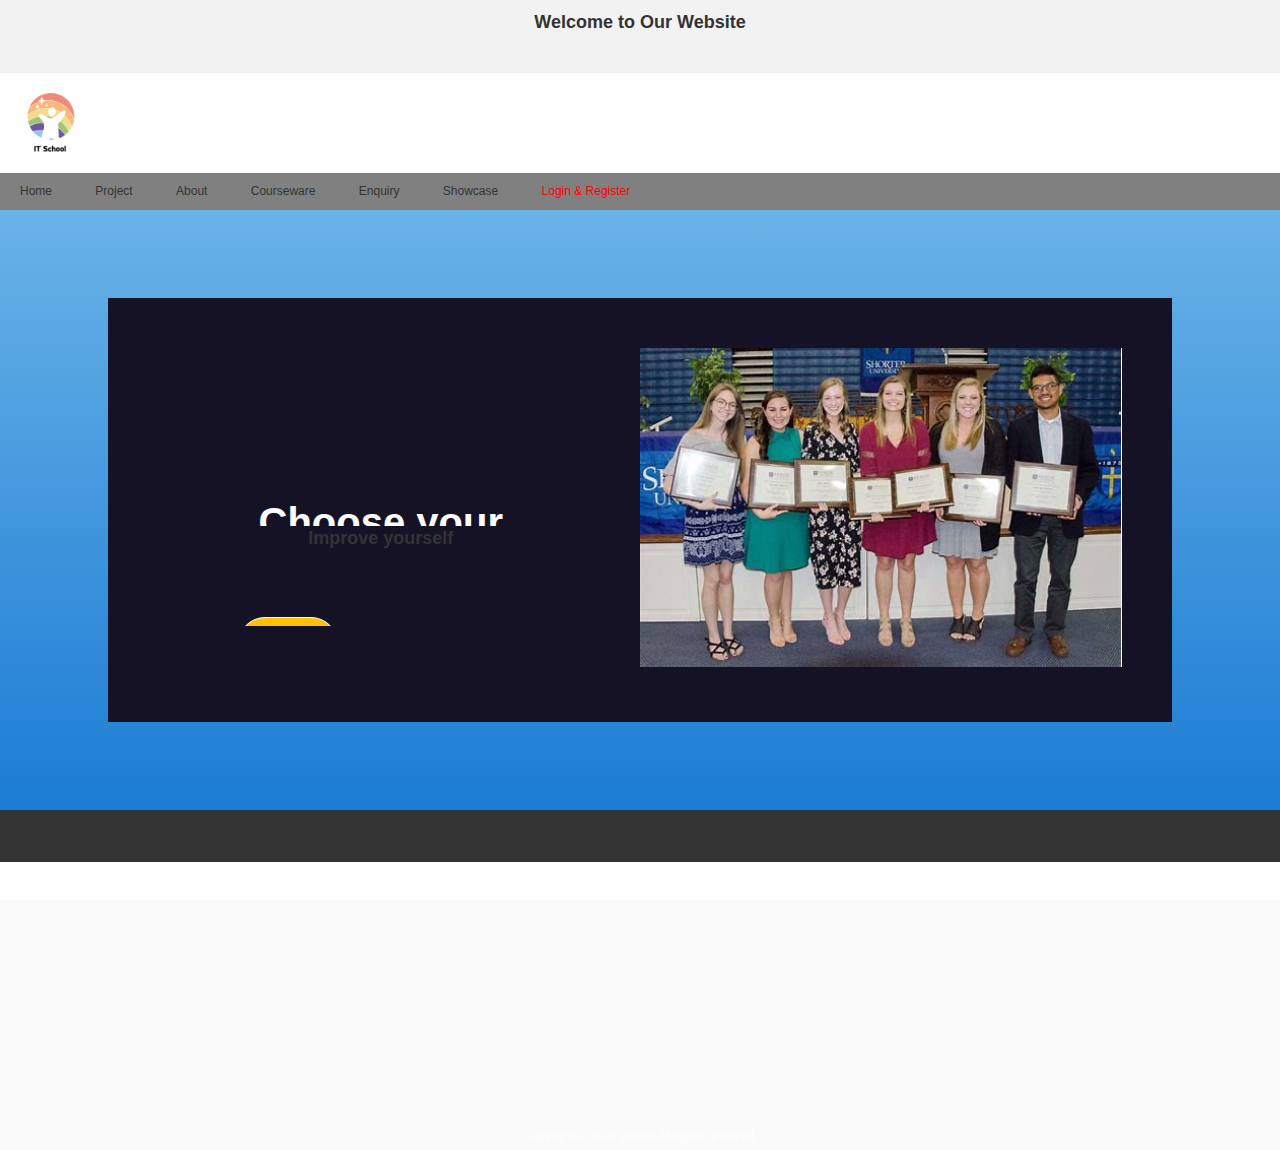
<file: index.html>
<!DOCTYPE html>  
<html lang="en">  
<head>  
    <meta charset="UTF-8">  
    <meta name="viewport" content="width=device-width, initial-scale=1.0">  
    <title>Home Page</title>  
    <link rel="stylesheet" href="U.css"> <!-- Link to style file -->  
</head>  
<body>   
    <!-- Banner -->
    <div id="website-banner" style="background-color: #f2f2f2; padding: 10px; text-align: center;">
        <h2>Welcome to Our Website</h2>
        <p>Explore our courses and become an expert today!</p>
    </div>
    <div class="logo-account">
        <!-- Image -->
        <img src="1.png" alt="Descriptive text for the image" style="width: 100px; height: 100px; position: relative; top: 0; left: 0; margin: 0;">
    </div>
    <nav>
        <ul>
        <li><a href="index.html">Home</a></li>
        <li class="dropdown">
            <a href="#">Project</a>
            <ul class="dropdown-menu">
                <li><a href="page2.html">Project 1</a></li>
                <li><a href="page3.html">Project 2</a></li>
                <li><a href="page1.html">Project 3</a></li>
            </ul>
        </li>
        <li><a href="page6.html">About</a></li>
        <li><a href="courseware.html">Courseware</a></li>
        <li><a href="page8.html">Enquiry</a></li>
        <li><a href="page7.html">Showcase</a></li>
        <li id="login-signup-link"><a href="login.html">Login & Register</a></li>
        </ul>
    </nav>
     <!-- Hero Banner -->
     <div class="hero-banner">
        <div class= 'container-2'>
            <div class="container_content">
            <div class="container_content_inner">
            <div class="title">
                <h1>Choose your courses</h1>
                
            </div>
            <div class="par">
                <h2>Improve yourself</h2>
            </div>
            <div class="btns">
            <button class='btns_more'> See more </button>
            </div>
            </div>
            </div>
            <div class="container_outer_img">
            <div class="img-inner">
            <img src='e.jpg'  alt="" class="container_img"/>
                </div>
                </div>
            </div>
            <div class="overlay"></div>
    </div>
    <!-- Footer -->
    <footer>
        <p>Copyright &copy; 2024 James All rights reserved.</p>
    </footer>
    <script src="U2.js"></script>
</body>
</html>
</file>
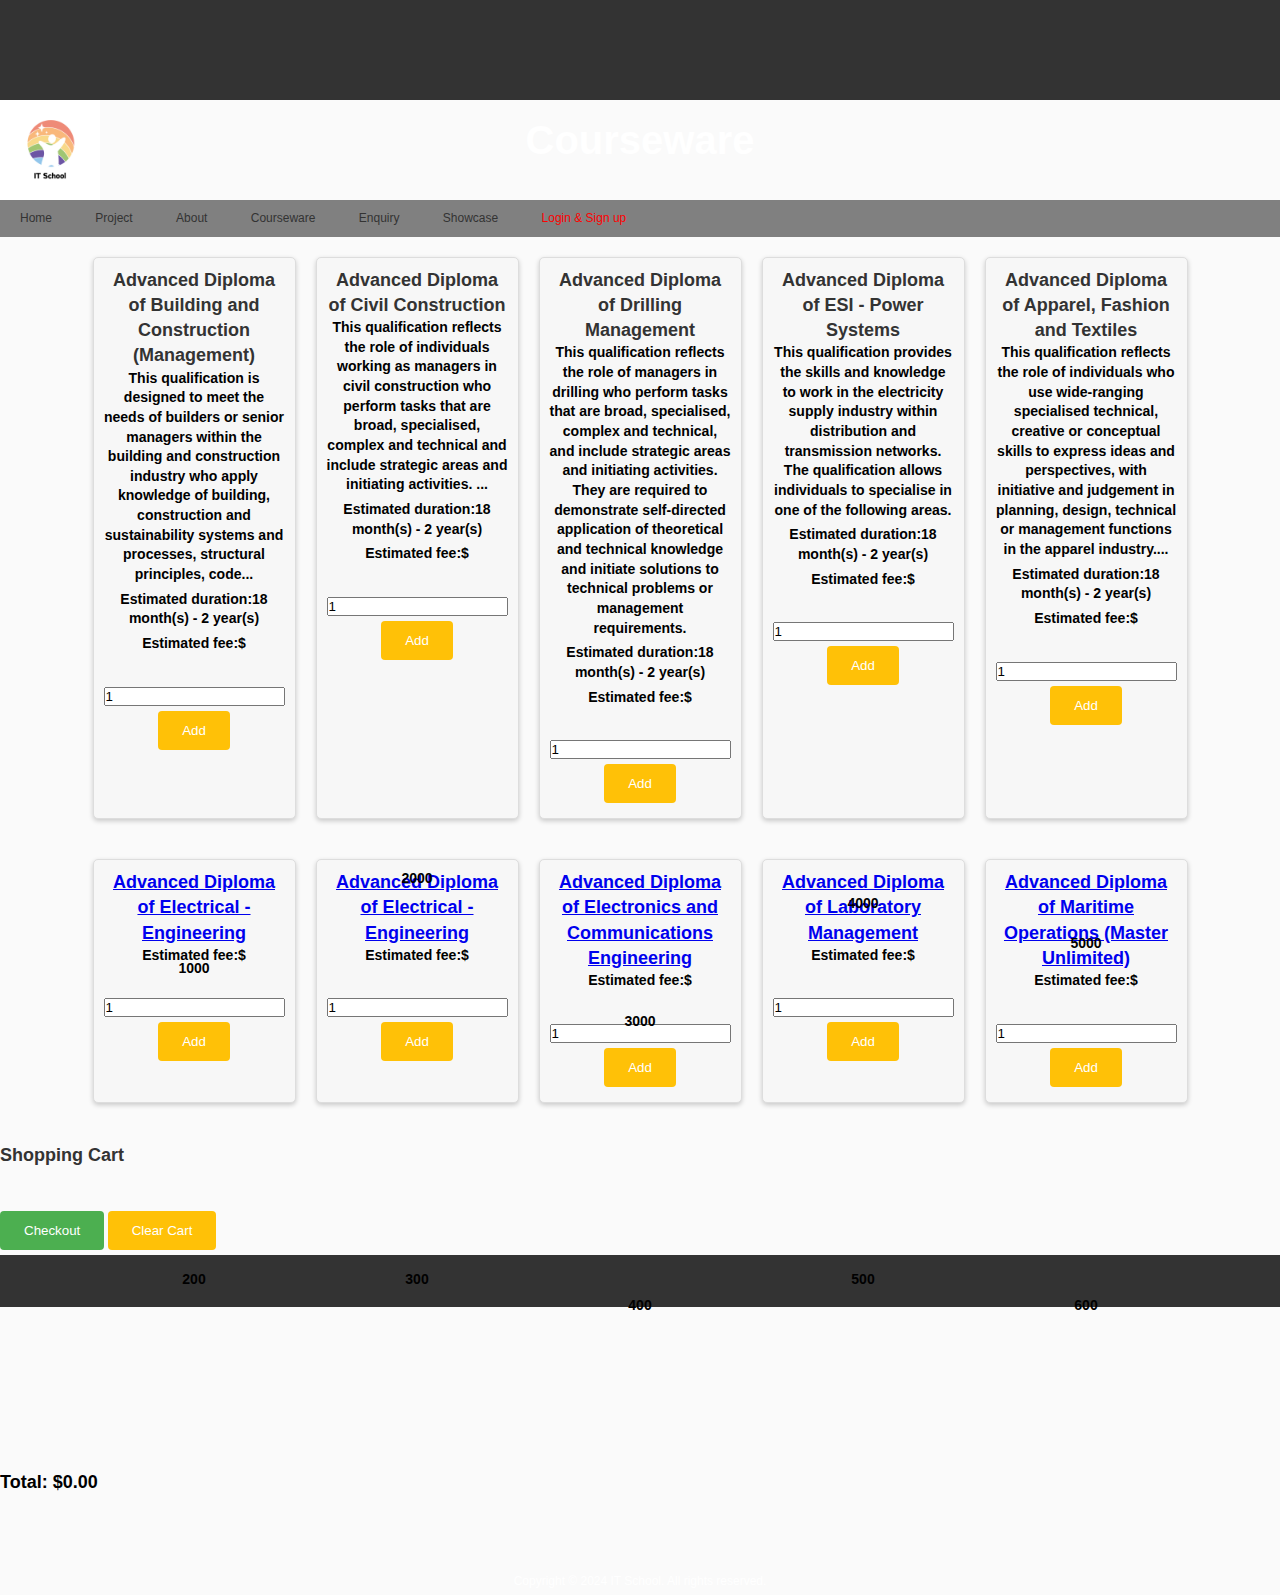
<file: courseware.html>
<!DOCTYPE html>
<html lang="en">
<head>
<meta charset="UTF-8">
<meta name="viewport" content="width=device-width, initial-scale=1.0">
<title>Shopping Cart</title>
<link rel="stylesheet" href="U.css">
</head>
<body>
  <header>
    <h1>Courseware</h1>
  </header>
    <div class="logo-account">
        <!-- Image -->
        <img src="1.png" alt="Descriptive text for the image" style="width: 100px; height: 100px; position: relative; top: 0; left: 0; margin: 0;">
        <!-- Login Link -->
        <!-- Navigation -->
    </div>
    <nav>
      <ul>
      <li><a href="index.html">Home</a></li>
      <li class="dropdown">
          <a href="#">Project</a>
          <ul class="dropdown-menu">
              <li><a href="page2.html">Project 1</a></li>
              <li><a href="page3.html">Project 2</a></li>
              <li><a href="page1.html">Project 3</a></li>
          </ul>
      </li>
      <li><a href="page6.html">About</a></li>
      <li><a href="courseware.html">Courseware</a></li>
      <li><a href="page7.html">Enquiry</a></li>
      <li><a href="page8.html">Showcase</a></li>
      <li id="login-signup-link"><a href="login.html">Login & Sign up</a></li>
      </ul>
  </nav>
  <div class="container">
    <div class="course">
      <h2>Advanced Diploma of Building and Construction (Management)</h2>
      <h3>This qualification is designed to meet the needs of builders or senior managers 
        within the building and construction industry who apply knowledge of building, construction and sustainability systems and 
        processes, structural principles, code...</h3>
      <h3>Estimated duration:18 month(s) - 2 year(s)</h3>
      <h3>Estimated fee:$<p>1000</p></h3>
      <input type="number" value="1" class="quantity-input">
      <button class="button add">Add</button>
    </div>
    <div class="course">
      <h2>Advanced Diploma of Civil Construction</h2>
      <h3>This qualification reflects the role of individuals working as managers in civil construction
        who perform tasks that are broad, specialised, complex and technical and include strategic areas and initiating activities. ...</h3>
      <h3>Estimated duration:18 month(s) - 2 year(s)</h3>
      <h3>Estimated fee:$<p>2000</p></h3>
      <input type="number" value="1" class="quantity-input">
      <button class="button add">Add</button>
    </div>
    <div class="course">
      <h2>Advanced Diploma of Drilling Management</h2>
      <h3>This qualification reflects the role of managers in drilling who perform tasks that are broad, 
        specialised, complex and technical, and include strategic areas and initiating activities. 
        They are required to demonstrate self-directed application of 
        theoretical and technical knowledge and initiate solutions to technical problems or management requirements.</h3>
      <h3>Estimated duration:18 month(s) - 2 year(s)</h3>
      <h3>Estimated fee:$<p>3000</p></h3>
      <input type="number" value="1" class="quantity-input">
      <button class="button add">Add</button>
    </div>
    <div class="course">
      <h2>Advanced Diploma of ESI - Power Systems</h2>
      <h3>This qualification provides the skills and knowledge to work in the electricity supply industry within distribution and transmission networks. 
        The qualification allows individuals to specialise in one of the following areas.</h3>
      <h3>Estimated duration:18 month(s) - 2 year(s)</h3>
      <h3>Estimated fee:$<p>4000</p></h3>
      <input type="number" value="1" class="quantity-input">
      <button class="button add">Add</button>
    </div>
    <div class="course">
      <h2>Advanced Diploma of Apparel, Fashion and Textiles</h2>
      <h3>This qualification reflects the role of individuals who use wide-ranging specialised technical, 
        creative or conceptual skills to express ideas and perspectives, 
        with initiative and judgement in planning, design, technical or management functions in the apparel industry....</h3>
      <h3>Estimated duration:18 month(s) - 2 year(s)</h3>
      <h3>Estimated fee:$<p>5000</p></h3>
      <input type="number" value="1" class="quantity-input">
      <button class="button add">Add</button>
    </div>
  </div>

  <div class="container">
    <div class="course">
      <h2><a href="page2.html">Advanced Diploma of Electrical - Engineering</a></h2>
      <h3>Estimated fee:$<p>200</p></h3>
      <input type="number" value="1" class="quantity-input">
      <button class="button add">Add</button>
    </div>
    <div class="course">
      <h2><a href="page2.html">Advanced Diploma of Electrical - Engineering</a></h2>
      <h3>Estimated fee:$<p>300</p></h3>
      <input type="number" value="1" class="quantity-input">
      <button class="button add">Add</button>
    </div>
    <div class="course">
      <h2><a href="page3.html">Advanced Diploma of Electronics and Communications Engineering</a></h2>
      <h3>Estimated fee:$<p>400</p></h3>
      <input type="number" value="1" class="quantity-input">
      <button class="button add">Add</button>
    </div>
    <div class="course">
      <h2><a href="page1.html">Advanced Diploma of Laboratory Management</a></h2>
      <h3>Estimated fee:$<p>500</p></h3>
      <input type="number" value="1" class="quantity-input">
      <button class="button add">Add</button>
    </div>
    <div class="course">
      <h2><a href="page1.html">Advanced Diploma of Maritime Operations (Master Unlimited)</a></h2>
      <h3>Estimated fee:$<p>600</p></h3>
      <input type="number" value="1" class="quantity-input">
      <button class="button add">Add</button>
    </div>
  </div>
  <div class="shopping-cart">
    <h2>Shopping Cart</h2>
    <table id="cart-table">
    </table>
    <p class="total">Total: $<span id="cart-total">0.00</span></p>
    <button class="button Checkout" onclick="checkout()">Checkout</button>
    <button class="button Clear" onclick="clearCart()">Clear Cart</button>
  </div>
<script src="U2.js"></script>
<footer>
  <p>Copyright &copy; 2024 IT School. All rights reserved.</p>
</footer>
</body>
</html>
</file>
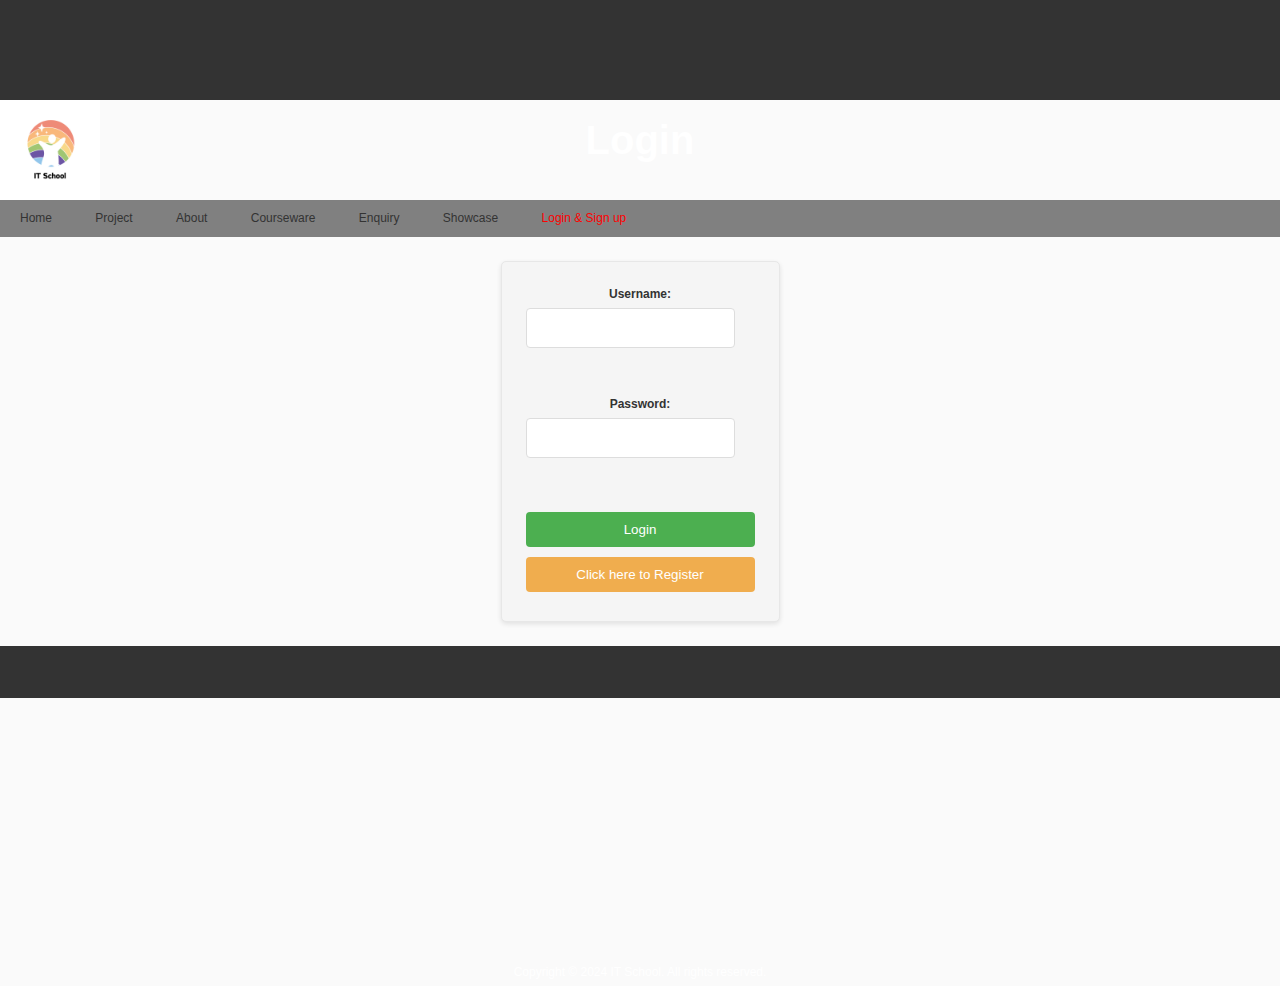
<file: login.html>
<!DOCTYPE html>
<html>
<head>
    <meta charset="UTF-8">  
    <meta name="viewport" content="width=device-width, initial-scale=1.0">  
    <title>Home Page</title>  
    <link rel="stylesheet" href="U.css"> <!-- Link to style file -->  
</head>
<header>  
    <h1>Login</h1>
</header>  
    <div class="logo-account">
        <!-- Image -->
        <img src="1.png" alt="Descriptive text for the image">
    </div>
     <nav>
        <ul>
        <li><a href="index.html">Home</a></li>
        <li class="dropdown">
            <a href="#">Project</a>
            <ul class="dropdown-menu">
                <li><a href="page2.html">Project 1</a></li>
                <li><a href="page3.html">Project 2</a></li>
                <li><a href="page1.html">Project 3</a></li>
            </ul>
        </li>
        <li><a href="page6.html">About</a></li>
        <li><a href="courseware.html">Courseware</a></li>
        <li><a href="page8.html">Enquiry</a></li>
        <li><a href="page7.html">Showcase</a></li>
        <li id="login-signup-link"><a href="login.html">Login & Sign up</a></li>
        </ul>
    </nav>
<body>
    <div class="login-form">
        <form id="login-form">
            <label for="login-username">Username:</label>
            <input type="text" id="login-username" name="username" required>
            <br><br>
            <label for="login-password">Password:</label>
            <input type="password" id="login-password" name="password" required>
            <br><br>
            <button type="submit">Login</button>
            <button type="button">Click here to Register</button>
        </form>
    </div>

  <footer>
    <p>Copyright &copy; 2024 IT School. All rights reserved.</p>
</footer>
<script src="U2.js"></script>
</body>
</html>
</file>
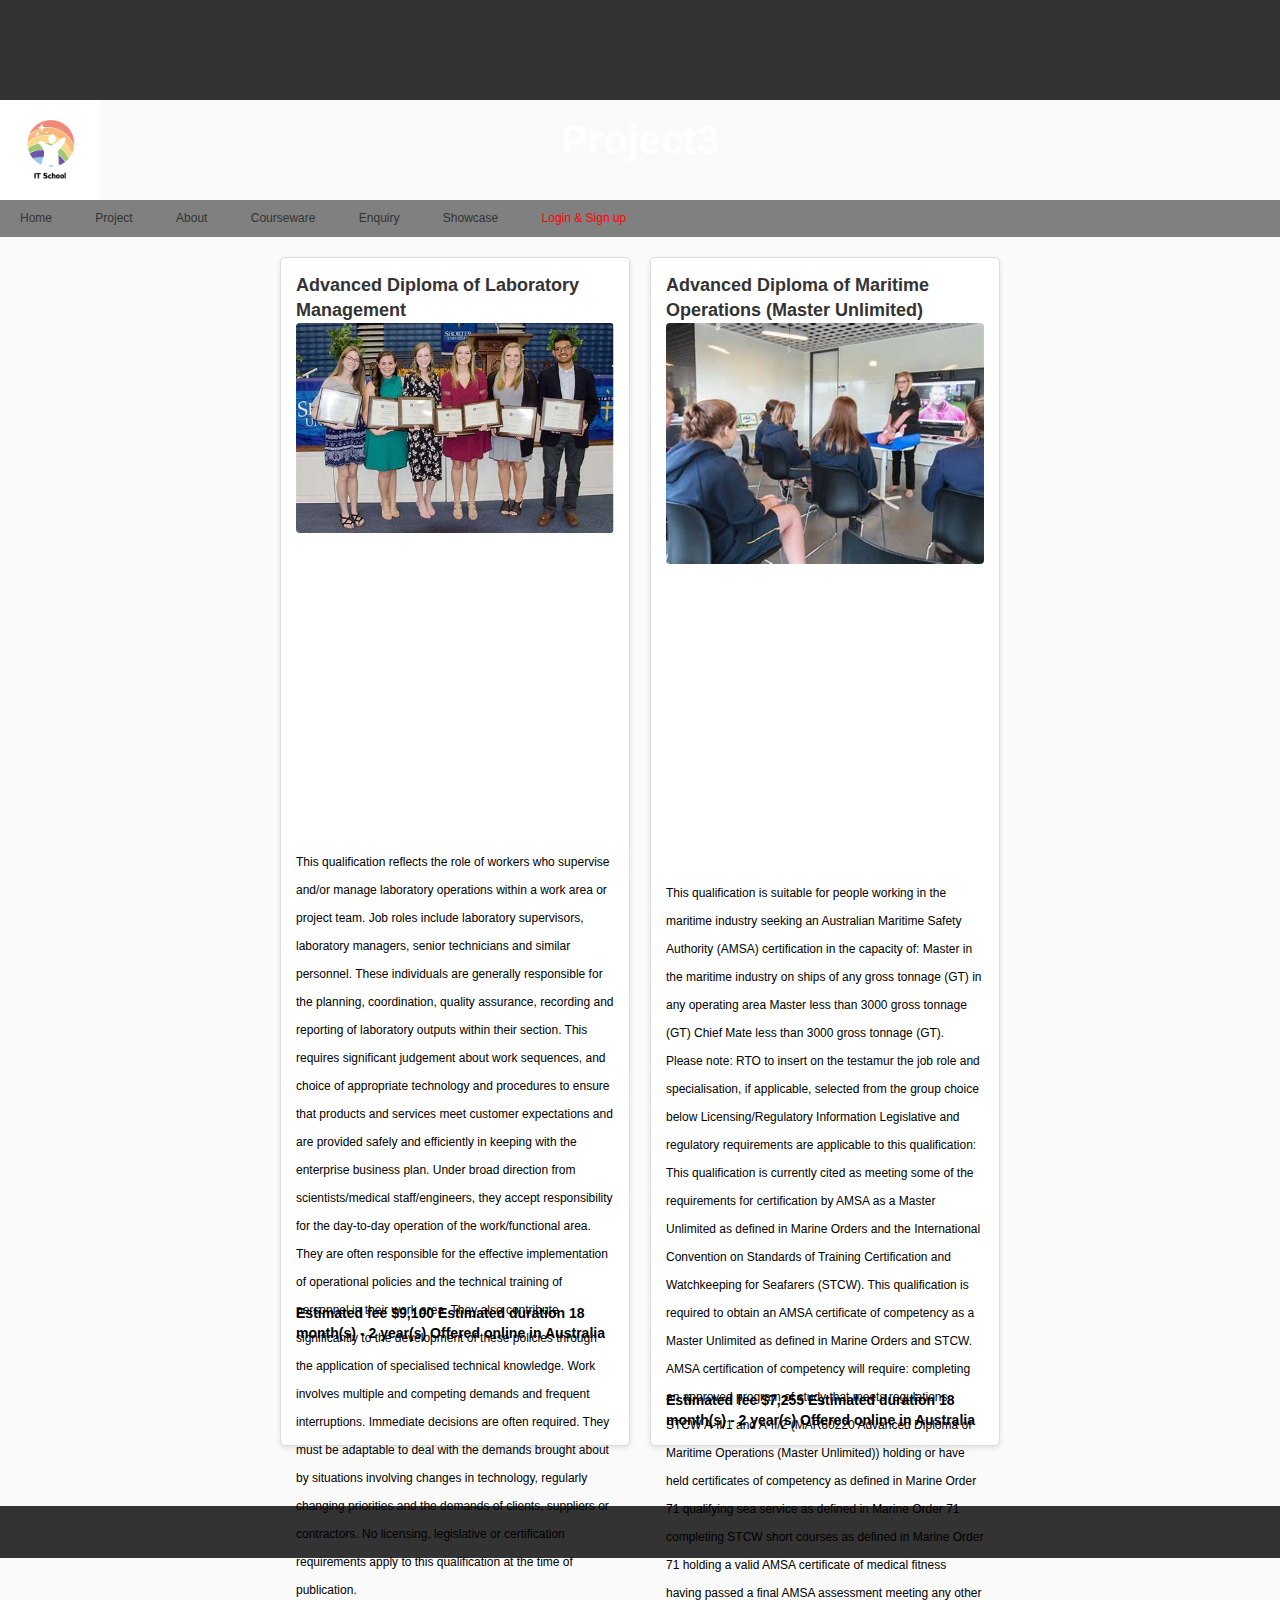
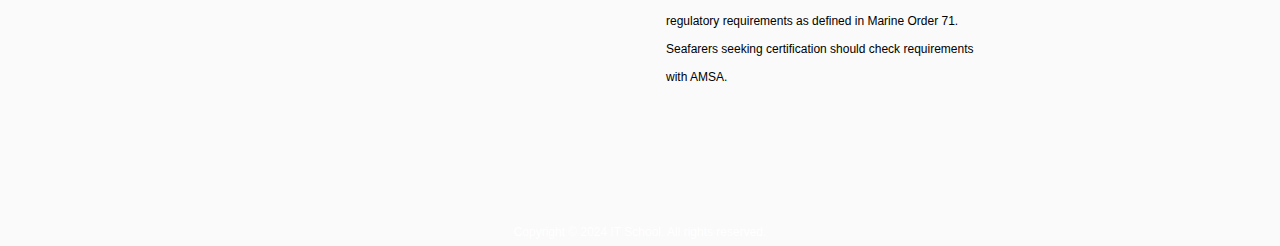
<file: page1.html>
<!DOCTYPE html>
<html lang="en">
<head>
  <meta charset="UTF-8">
  <meta name="viewport" content="width=device-width, initial-scale=1.0">
  <title>Student Projects - [RTO Name]</title>
  <link rel="stylesheet" href="U.css">
</head>
<body>
    <header>  
        <h1>Project3</h1>
    </header>  
    <div class="logo-account">
        <!-- Image -->
        <img src="1.png" alt="Descriptive text for the image" style="width: 100px; height: 100px; position: relative; top: 0; left: 0; margin: 0;">
        <!-- Login Link -->
        <!-- Navigation -->
    </div>
    <nav>
      <ul>
      <li><a href="index.html">Home</a></li>
      <li class="dropdown">
          <a href="#">Project</a>
          <ul class="dropdown-menu">
              <li><a href="page2.html">Project 1</a></li>
              <li><a href="page3.html">Project 2</a></li>
              <li><a href="page1.html">Project 3</a></li>
          </ul>
      </li>
      <li><a href="page6.html">About</a></li>
      <li><a href="courseware.html">Courseware</a></li>
      <li><a href="page8.html">Enquiry</a></li>
      <li><a href="page7.html">Showcase</a></li>
      <li id="login-signup-link"><a href="login.html">Login & Sign up</a></li>
      </ul>
  </nav>

  <main class="projects-container">
    <section class="project">
      <h2>Advanced Diploma of Laboratory Management</h2>
      <img src="e.jpg" alt="Project 1 Image" class="project-image">
      <p>This qualification reflects the role of workers who supervise and/or manage laboratory operations within a work area or project team. Job roles include laboratory supervisors, laboratory managers, senior technicians and similar personnel.

These individuals are generally responsible for the planning, coordination, quality assurance, recording and reporting of laboratory outputs within their section. This requires significant judgement about work sequences, and choice of appropriate technology and procedures to ensure that products and services meet customer expectations and are provided safely and efficiently in keeping with the enterprise business plan. Under broad direction from scientists/medical staff/engineers, they accept responsibility for the day-to-day operation of the work/functional area.

They are often responsible for the effective implementation of operational policies and the technical training of personnel in their work area. They also contribute significantly to the development of these policies through the application of specialised technical knowledge.

Work involves multiple and competing demands and frequent interruptions. Immediate decisions are often required. They must be adaptable to deal with the demands brought about by situations involving changes in technology, regularly changing priorities and the demands of clients, suppliers or contractors.

No licensing, legislative or certification requirements apply to this qualification at the time of publication.</p>
            <h3>Estimated fee
$9,100

Estimated duration
18 month(s) - 2 year(s)

Offered online in Australia</h3>
    </section>

    <section class="project">
      <h2>Advanced Diploma of Maritime Operations (Master Unlimited)</h2>
      <img src="q.jpg" alt="Project 2 Image" class="project-image">
      <p>
This qualification is suitable for people working in the maritime industry seeking an Australian Maritime Safety Authority (AMSA) certification in the capacity of:

Master in the maritime industry on ships of any gross tonnage (GT) in any operating area
Master less than 3000 gross tonnage (GT)
Chief Mate less than 3000 gross tonnage (GT).
Please note: RTO to insert on the testamur the job role and specialisation, if applicable, selected from the group choice below

Licensing/Regulatory Information

Legislative and regulatory requirements are applicable to this qualification:

This qualification is currently cited as meeting some of the requirements for certification by AMSA as a Master Unlimited as defined in Marine Orders and the International Convention on Standards of Training Certification and Watchkeeping for Seafarers (STCW).
This qualification is required to obtain an AMSA certificate of competency as a Master Unlimited as defined in Marine Orders and STCW.

AMSA certification of competency will require:

completing an approved program of study that meets regulations STCW A-II/1 and A-II/2 (MAR60220 Advanced Diploma of Maritime Operations (Master Unlimited))
holding or have held certificates of competency as defined in Marine Order 71
qualifying sea service as defined in Marine Order 71
completing STCW short courses as defined in Marine Order 71
holding a valid AMSA certificate of medical fitness
having passed a final AMSA assessment
meeting any other regulatory requirements as defined in Marine Order 71.
Seafarers seeking certification should check requirements with AMSA.</p>
            <h3>Estimated fee
$7,255

Estimated duration
18 month(s) - 2 year(s)

Offered online in Australia</h3>
    </section>

    <!-- Add more project sections as needed -->
  </main>

  <footer>
    <p>Copyright &copy; 2024 IT School. All rights reserved.</p>
</footer>
<script src="U2.js"></script>
<script>
window.onload = function() {
  checkCookie(); // This will run when the page loads
};
</script>
</body>
</html>
</file>
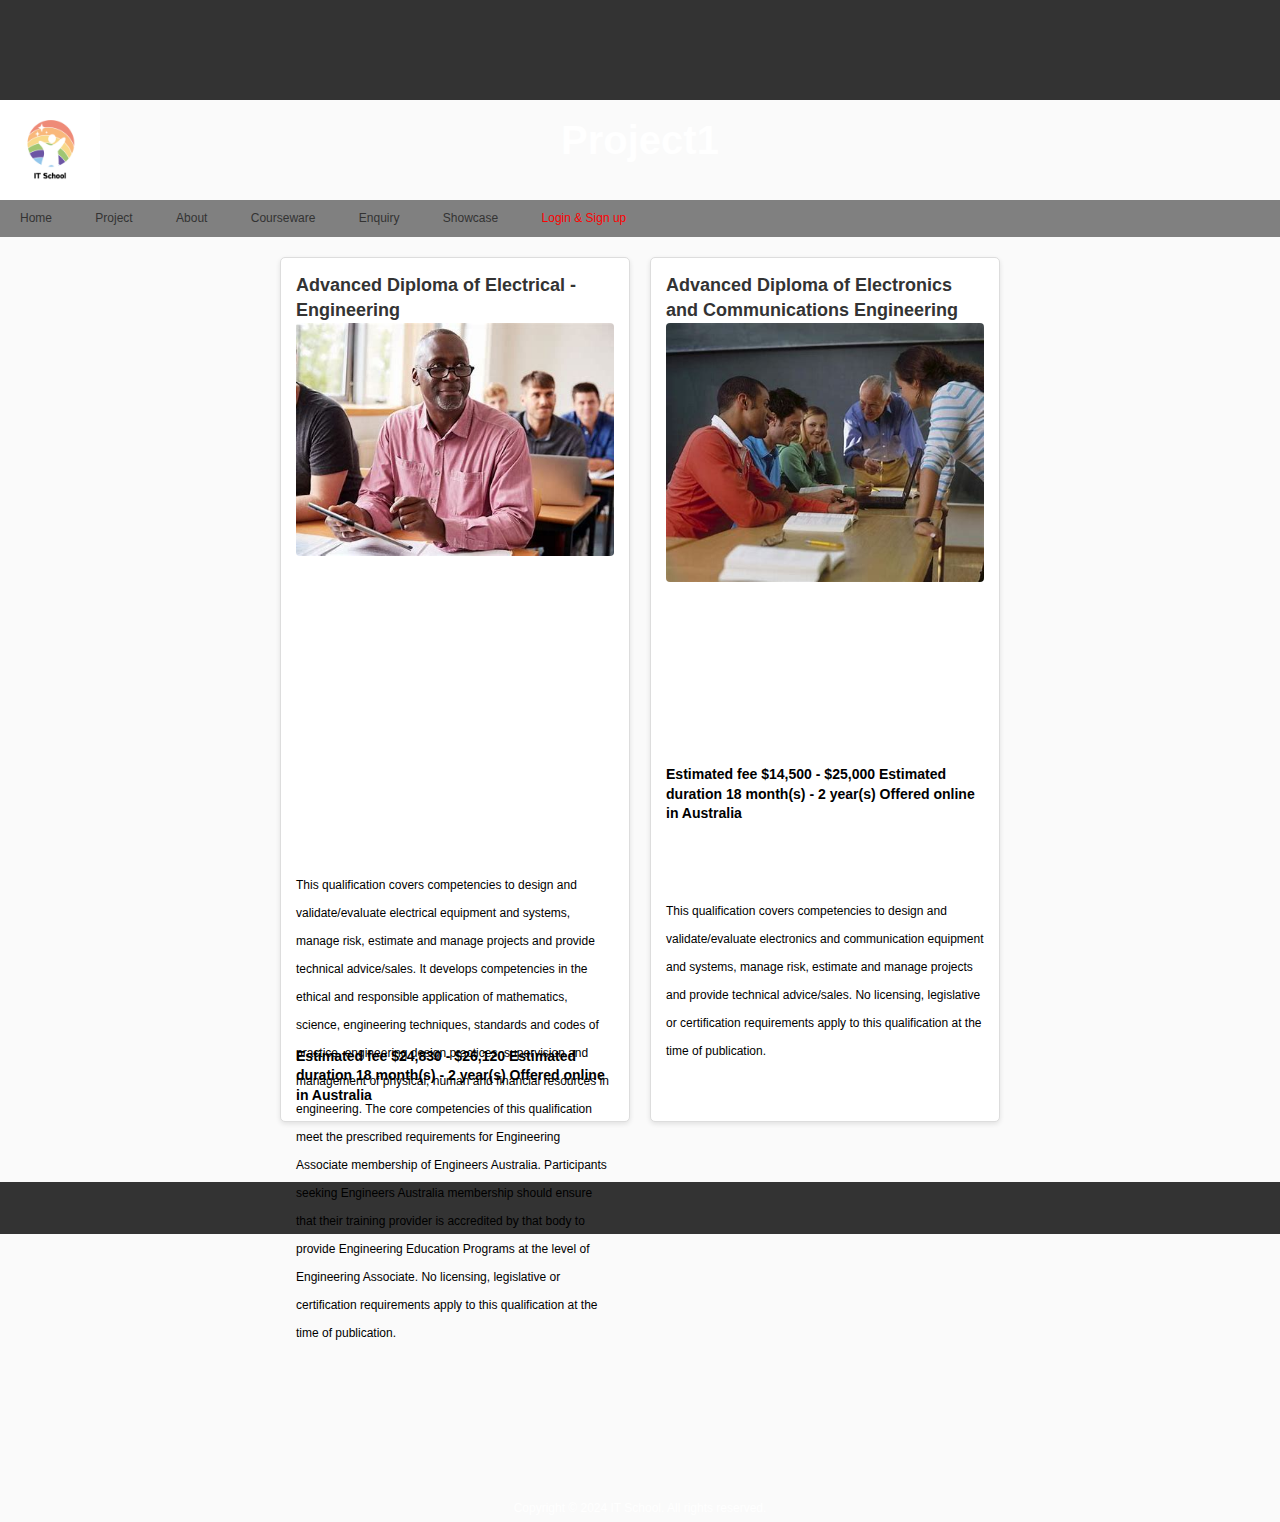
<file: page2.html>
<!DOCTYPE html>
<html lang="en">
<head>
  <meta charset="UTF-8">
  <meta name="viewport" content="width=device-width, initial-scale=1.0">
  <title>Student Projects - [RTO Name]</title>
  <link rel="stylesheet" href="U.css">
</head>
<body>
    <header>  
        <h1>Project1</h1>
    </header>  
    <div class="logo-account">
        <!-- Image -->
        <img src="1.png" alt="Descriptive text for the image" style="width: 100px; height: 100px; position: relative; top: 0; left: 0; margin: 0;">
        <!-- Login Link -->
        <!-- Navigation -->
    </div>
    <nav>
      <ul>
      <li><a href="index.html">Home</a></li>
      <li class="dropdown">
          <a href="#">Project</a>
          <ul class="dropdown-menu">
              <li><a href="page2.html">Project 1</a></li>
              <li><a href="page3.html">Project 2</a></li>
              <li><a href="page1.html">Project 3</a></li>
          </ul>
      </li>
      <li><a href="page6.html">About</a></li>
      <li><a href="courseware.html">Courseware</a></li>
      <li><a href="page8.html">Enquiry</a></li>
      <li><a href="page7.html">Showcase</a></li>
      <li id="login-signup-link"><a href="login.html">Login & Sign up</a></li>
      </ul>
  </nav>

  <main class="projects-container">
    <section class="project">
      <h2>Advanced Diploma of Electrical - Engineering</h2>
      <img src="1.jpg" alt="Project 1 Image" class="project-image">
      <p>
This qualification covers competencies to design and validate/evaluate electrical equipment and systems, manage risk, estimate and manage projects and provide technical advice/sales.

It develops competencies in the ethical and responsible application of mathematics, science, engineering techniques, standards and codes of practice, engineering design practices, supervision and management of physical, human and financial resources in engineering.

The core competencies of this qualification meet the prescribed requirements for Engineering Associate membership of Engineers Australia.

Participants seeking Engineers Australia membership should ensure that their training provider is accredited by that body to provide Engineering Education Programs at the level of Engineering Associate.

No licensing, legislative or certification requirements apply to this qualification at the time of publication. </p>
      <h3>Estimated fee
$24,830 - $26,120

Estimated duration
18 month(s) - 2 year(s)

Offered online in Australia</h3>
    </section>

    <section class="project">
      <h2>Advanced Diploma of Electronics and Communications Engineering</h2>
      <img src="2.jpg" alt="Project 2 Image" class="project-image">
      <p>
This qualification covers competencies to design and validate/evaluate electronics and communication equipment and systems, manage risk, estimate and manage projects and provide technical advice/sales.

No licensing, legislative or certification requirements apply to this qualification at the time of publication.</p>
      <h3>Estimated fee
$14,500 - $25,000

Estimated duration
18 month(s) - 2 year(s)

Offered online in Australia</h3>
    </section>

    <!-- Add more project sections as needed -->
  </main>

  <footer>
    <p>Copyright &copy; 2024 IT School. All rights reserved.</p>
</footer>
<script src="U2.js"></script>
<script>
window.onload = function() {
  checkCookie(); // This will run when the page loads
};
</script>
</body>
</html>
</file>
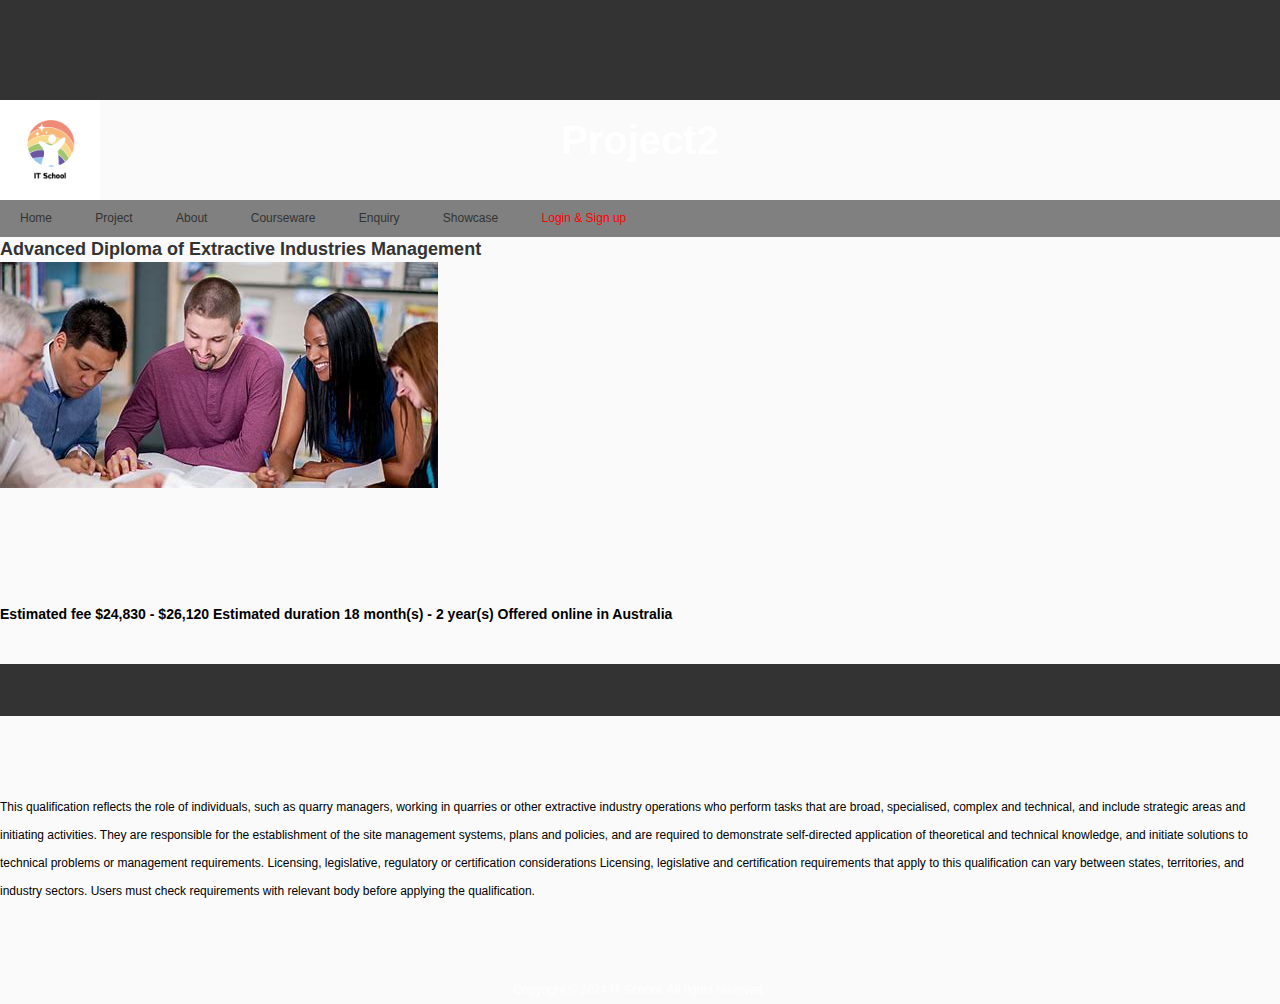
<file: page3.html>
<!DOCTYPE html>
<html lang="en">
<head>
  <meta charset="UTF-8">
  <meta name="viewport" content="width=device-width, initial-scale=1.0">
  <title>Project Showcase - [RTO Name]</title>
  <link rel="stylesheet" href="U.css">
</head>
<body>
    <header>  
        <h1>Project2</h1>
    </header>  
    <div class="logo-account">
        <!-- Image -->
        <img src="1.png" alt="Descriptive text for the image" style="width: 100px; height: 100px; position: relative; top: 0; left: 0; margin: 0;">
        <!-- Login Link -->
        <!-- Navigation -->
    </div>
    <nav>
      <ul>
      <li><a href="index.html">Home</a></li>
      <li class="dropdown">
          <a href="#">Project</a>
          <ul class="dropdown-menu">
              <li><a href="page2.html">Project 1</a></li>
              <li><a href="page3.html">Project 2</a></li>
              <li><a href="page1.html">Project 3</a></li>
          </ul>
      </li>
      <li><a href="page6.html">About</a></li>
      <li><a href="courseware.html">Courseware</a></li>
      <li><a href="page8.html">Enquiry</a></li>
      <li><a href="page7.html">Showcase</a></li>
      <li id="login-signup-link"><a href="login.html">Login & Sign up</a></li>
      </ul>
  </nav>
  <main class="project-main">
    <section class="project-section">
      <h2>Advanced Diploma of Extractive Industries Management</h2>
      <div class="project-description">
        <img src="3.jpg" alt="Project Image" class="project-img">
        <p>This qualification reflects the role of individuals, such as quarry managers, working in quarries or other extractive industry operations who perform tasks that are broad, specialised, complex and technical, and include strategic areas and initiating activities. They are responsible for the establishment of the site management systems, plans and policies, and are required to demonstrate self-directed application of theoretical and technical knowledge, and initiate solutions to technical problems or management requirements.

Licensing, legislative, regulatory or certification considerations

Licensing, legislative and certification requirements that apply to this qualification can vary between states, territories, and industry sectors. Users must check requirements with relevant body before applying the qualification.</p>
      </div>
            <h3>Estimated fee
$24,830 - $26,120
Estimated duration
18 month(s) - 2 year(s)

Offered online in Australia</h3>
    </section>
  <footer>
    <p>Copyright &copy; 2024 IT School. All rights reserved.</p>
</footer>
<script src="U2.js"></script>
<script>
window.onload = function() {
  checkCookie(); // This will run when the page loads
};
</script>
</body>
</html>
</file>
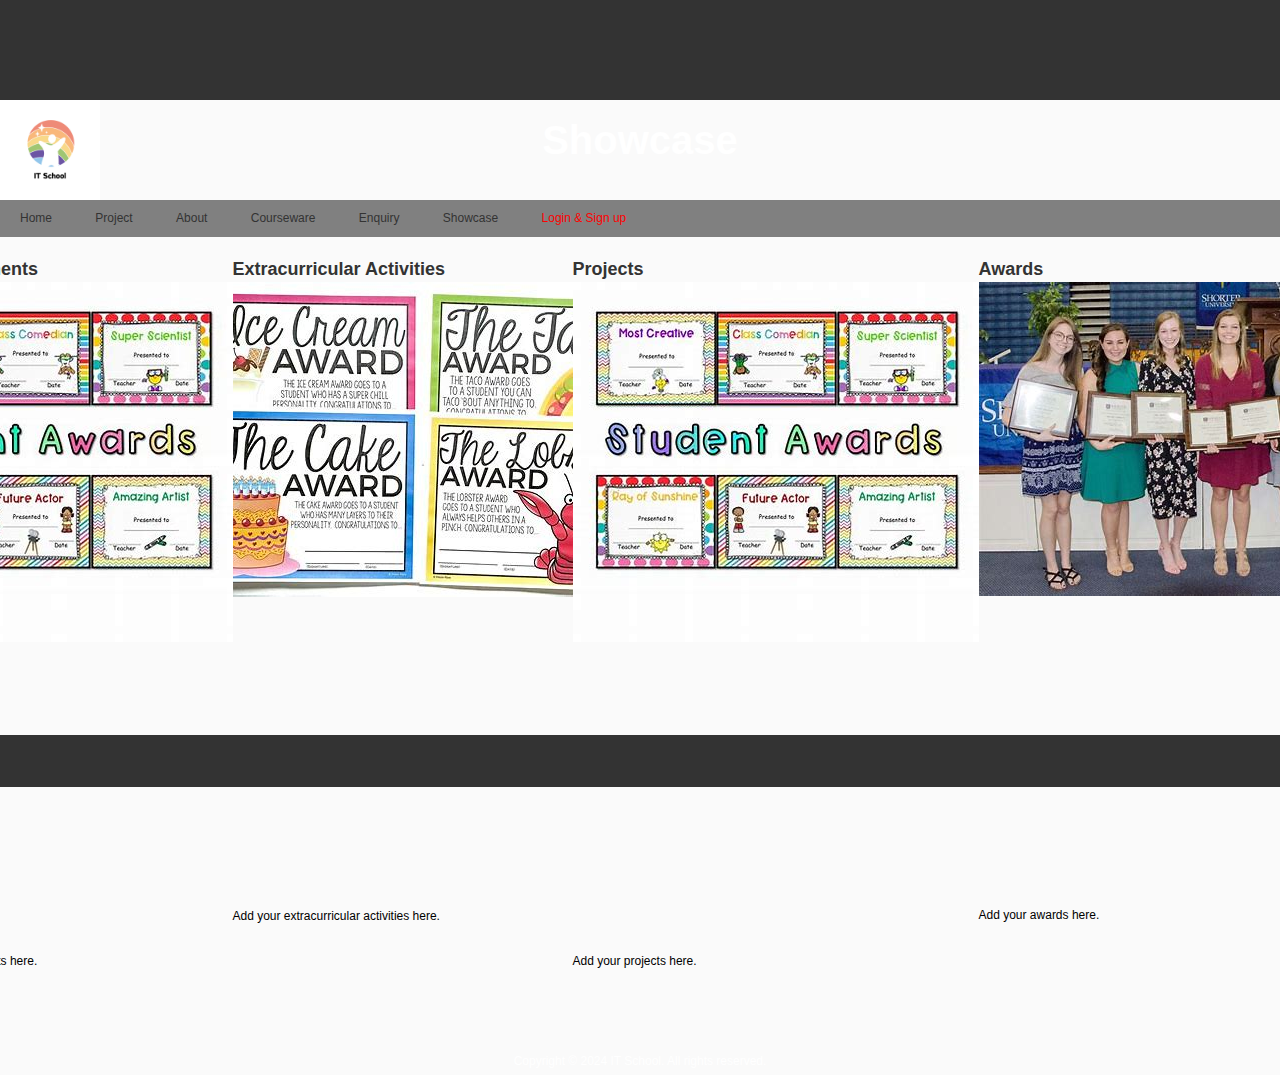
<file: page7.html>
<!DOCTYPE html>
<html lang="en">
<head>
<meta charset="UTF-8">
<meta name="viewport" content="width=device-width, initial-scale=1.0">
<title>Project Cart Screen</title>
<link rel="stylesheet" href="U.css">
</head>
<body>
<header>
  <h1>Showcase</h1>
</header>
    <div class="logo-account">
        <!-- Image -->
        <img src="1.png" alt="Descriptive text for the image" style="width: 100px; height: 100px; position: relative; top: 0; left: 0; margin: 0;">
        <!-- Login Link -->
        <!-- Navigation -->
    </div>
    <nav>
        <ul>
        <li><a href="index.html">Home</a></li>
        <li class="dropdown">
            <a href="#">Project</a>
            <ul class="dropdown-menu">
                <li><a href="page2.html">Project 1</a></li>
                <li><a href="page3.html">Project 2</a></li>
                <li><a href="page1.html">Project 3</a></li>
            </ul>
        </li>
        <li><a href="page6.html">About</a></li>
        <li><a href="courseware.html">Courseware</a></li>
        <li><a href="page8.html">Enquiry</a></li>
        <li><a href="page7.html">Showcase</a></li>
        <li id="login-signup-link"><a href="login.html">Login & Sign up</a></li>
        </ul>
    </nav>
</body>
<div class="container">
    <section id="academics">
        <h2>Academic Achievements</h2>
        <img src="O.jpg" alt="">
        <p>Add your academic achievements here.</p>
    </section>
    <section id="extracurriculars">
        <h2>Extracurricular Activities</h2>
        <img src="C.jpg" alt="">
        <p>Add your extracurricular activities here.</p>
    </section>
    <section id="projects">
        <h2>Projects</h2>
        <img src="O.jpg" alt="">
        <p>Add your projects here.</p>
    </section>
    <section id="awards">
        <h2>Awards</h2>
        <img src="e.jpg" alt="">
        <p>Add your awards here.</p>
    </section>
</div>
  <footer>
    <p>Copyright &copy; 2024 IT School. All rights reserved.</p>
</footer>
<script src="U2.js"></script>
<script>
window.onload = function() {
  checkCookie(); // This will run when the page loads
};
</script>
</script>
</html>
</file>
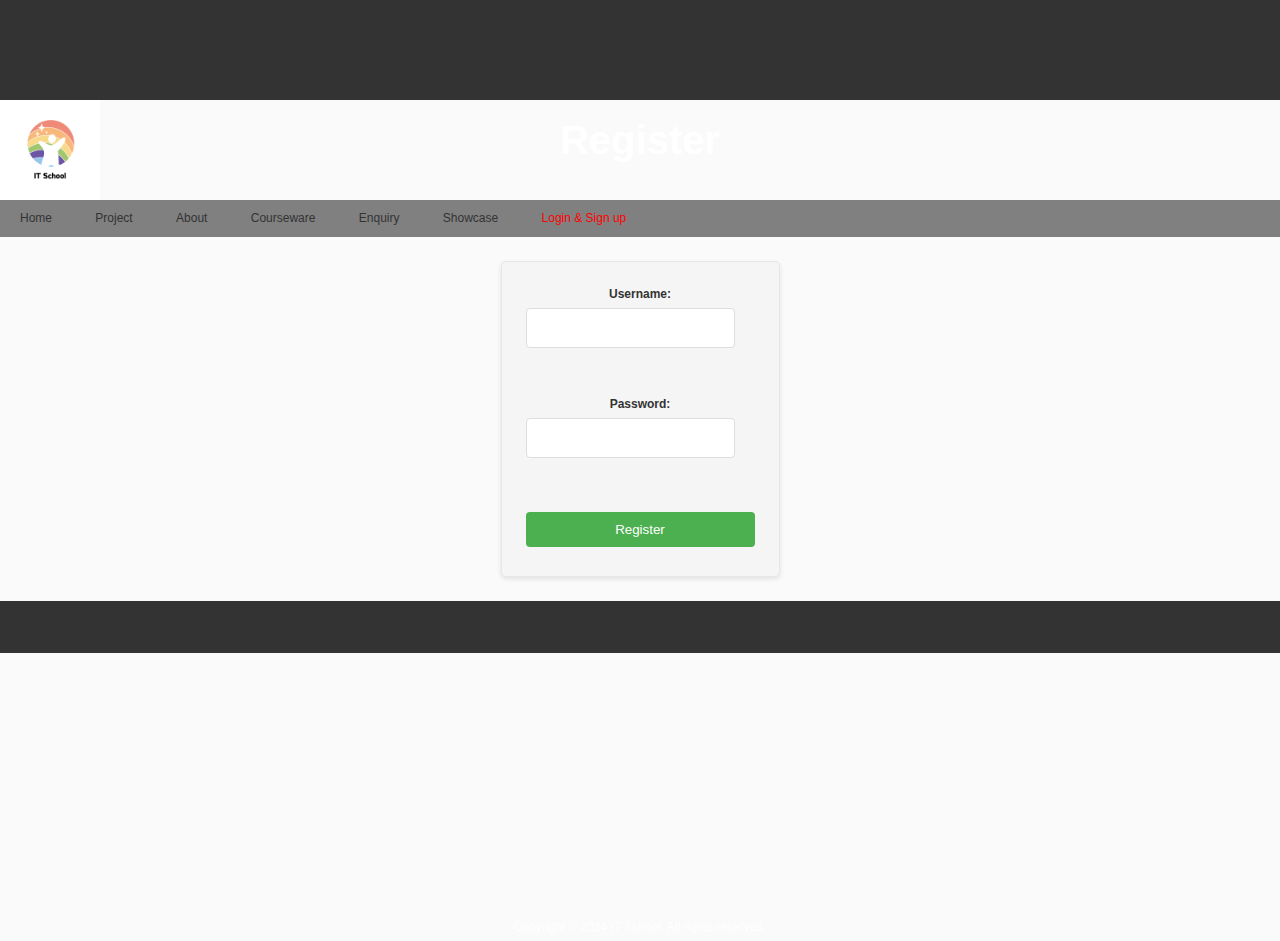
<file: register.html>
<!DOCTYPE html>
<html>
<head>
    <meta charset="UTF-8">  
    <meta name="viewport" content="width=device-width, initial-scale=1.0">  
    <title>Home Page</title>  
    <link rel="stylesheet" href="U.css"> <!-- Link to style file -->  
</head>
<header>  
    <h1>Register</h1>
</header> 
        <div class="logo-account">
        <img src="1.png" alt="Descriptive text for the image">
    </div>
     <nav>
        <ul>
        <li><a href="index.html">Home</a></li>
        <li class="dropdown">
            <a href="#">Project</a>
            <ul class="dropdown-menu">
                <li><a href="page2.html">Project 1</a></li>
                <li><a href="page3.html">Project 2</a></li>
                <li><a href="page1.html">Project 3</a></li>
            </ul>
        </li>
        <li><a href="page6.html">About</a></li>
        <li><a href="courseware.html">Courseware</a></li>
        <li><a href="page8.html">Enquiry</a></li>
        <li><a href="page7.html">Showcase</a></li>
        <li id="login-signup-link"><a href="login.html">Login & Sign up</a></li>
        </ul>
    </nav>
<body>
<div class="register-form">
        <form id="register-form">
            <label for="username">Username:</label>
            <input type="text" id="username" name="username" required>
            <br><br>
            <label for="password">Password:</label>
            <input type="password" id="password" name="password" required>
            <br><br>
            <button type="submit">Register</button>
        </form>
</div>
  <footer>
    <p>Copyright &copy; 2024 IT School. All rights reserved.</p>
</footer>
<script src="U2.js"></script>
</body>
</html>
</file>
<file: U.css>
/* James RenHuiayuan 223190623  */
body {
  font-family: Arial, sans-serif;
  margin: 0;
  padding: 0;
  min-height: 100vh;
  display: flex;
  flex-direction: column;
}

header, footer {
  background-color: #333;
  color: white;
  text-align: center;
  padding: 1em;
}

.cart-container {
  flex: 1;
  width: 80%;
  margin: 0 auto;
}

.cart-items {
  background-color: #f2f2f2;
  border-collapse: collapse;
  width: 100%;
  margin-bottom: 20px;
}

.cart-items th, .cart-items td {
  border: 1px solid #ddd;
  padding: 12px;
  text-align: left;
}

.cart-items th {
  background-color: #4CAF50;
  color: white;
}

.cart-items tbody tr:nth-child(odd) {
  background-color: #f9f9f9;
}

.button {
  background-color: #4CAF50;
  border: none;
  color: white;
  padding: 12px 24px;
  text-decoration: none;
  cursor: pointer;
  border-radius: 4px;
}

.shopping-cart {
  margin-top: 20px;
}

.total {
  font-weight: bold;
  font-size: 18px;
  margin-bottom: 10px;
}

.shopping-cart table td {
  padding-right: 20px;
}

footer {
  flex-shrink: 0;
}
nav ul {
list-style: none;
padding: 0;
margin: 0;
}

nav ul li {
display: inline-block;
position: relative;
}

nav ul li a {
display: block;
padding: 10px 20px;
text-decoration: none;
color: #333;
}
nav{
  background-color: grey;
}
.dropdown-menu {
display: none;
position: absolute;
background-color: #fff;
box-shadow: 0 2px 5px rgba(0,0,0,0.1);
}

.dropdown-menu li {
display: block;
}

.dropdown:hover .dropdown-menu {
display: block;
}
.registration-form {
  max-width: 300px;
  margin: 2em auto;
  padding: 2em;
  background: #f5f5f5;
  border: 1px solid #e7e7e7;
  text-align: center;
}

.registration-form h2 {
  margin-bottom: 1em;
}

form {
  display: flex;
  flex-direction: column;
}

input[type="text"] {
  padding: 0.5em;
  margin-bottom: 1em;
  border: 1px solid #ddd;
  border-radius: 4px;
}

button {
  background-color: #5cb85c;
  color: white;
  border: none;
  padding: 0.5em;
  border-radius: 4px;
  cursor: pointer;
}

button:hover {
  background-color: #4cae4c;
}

.search-section, .instructor-callout, .learn-daily {
  margin-bottom: 2em;
  padding: 1em;
  background: #f5f5f5;
  border: 1px solid #e7e7e7;
}

.course {
  background-color: #f7f7f7;
  border: 1px solid #ddd;
  padding: 10px;
  margin: 0 10px; /* Add spacing between courses */
  border-radius: 5px;
  box-shadow: 0 2px 5px rgba(0,0,0,0.2);
  text-align: center;
}
.course:first-child {
  margin-left: 0; /* Remove left margin for the first course */
}
.course:last-child {
  margin-right: 0; /* Remove right margin for the last course */
}
.course h3 {
  margin: 0;
  padding-bottom: 5px;
}
.add-to-cart {
  background-color: #5cb85c;
  color: white;
  padding: 5px 10px;
  text-decoration: none;
  display: inline-block;
  margin-top: 5px;
}
.add-to-cart:hover {
  background-color: #4cae4c;
  cursor: pointer;
}
.container {
  display: flex;
  justify-content: center; /* Center the courses container */
  flex-wrap: nowrap; /* Ensure items stay on the same line */
  padding: 0;
}

.about-us {
  text-align: center;
  margin-top: 20px;
}

.about-us h2 {
  color: #333;
}

.about-us p {
  max-width: 800px;
  margin: auto;
  padding: 1em;
  line-height: 1.6;
}

/* Add to your existing CSS */

article {
  margin-bottom: 2em;
  padding: 1em;
  background: #f5f5f5;
  border: 1px solid #e7e7e7;
}

article h3 {
  color: #333;
  margin-bottom: 0.5em;
}

.contact-info {
  text-align: center;
  background-color: #e9ecef;
}

/* Style the paragraphs within the articles */
article p {
  line-height: 1.6;
  color: #333;
}

/* Style the "Get in Touch" section */
.contact-info h3 {
  text-align: center;
  color: #007bff;
}




/* Add to your existing CSS */

.projects-container {
  display: flex;
  flex-wrap: wrap;
  justify-content: center;
  gap: 20px;
  padding: 20px;
}

.project {
  flex: 1;
  min-width: 300px;
  max-width: 350px;
  border: 1px solid #ddd;
  border-radius: 5px;
    padding: 15px;
    background-color: #fff;
    box-shadow: 0 2px 5px rgba(0,0,0,0.1);
}

.project-image {
  max-width: 100%;
  height: auto;
  border-radius: 4px;
  margin-bottom: 10px;
}

.btn {
  display: inline-block;
  background-color: #4CAF50;
  color: white;
  padding: 10px 15px;
  text-decoration: none;
  border-radius: 5px;
  cursor: pointer;
  transition: background-color 0.3s ease;
}

.btn:hover {
  background-color: #45a049;
}

/* Responsive design */
@media (max-width: 768px) {
  .project {
    max-width: 100%;
  }
}
.container {
            max-width: 960px;
            margin: 20px auto;
            padding: 0 20px;
        }
        section {
            margin-bottom: 40px;
        }
        h2 {
            color: #333;
        }
        p {
            line-height: 1.6;
        }
.banner {
            overflow: hidden;
            position: absolute;
            top: 50%;
            left: 50%;
            transform: translate(-50%, -50%); /* 使用transform居中 */
            width: 80%; /* Adjusted width */
            height: 100%; /* Adjusted height */
        }

        .banner-image {
            width: 100%;
            height: 100%;
            display: block;
            position: absolute;
            left: 0;
            top: 0;
            animation: slide 1.6s ease-in-out infinite;
        }

        @keyframes slide {
            0%, 100% {
                transform: translateX(0);
            }
            45% {
                transform: translateX(-100%);
            }
        }


* {
    margin: 0;
    padding: 0;
    box-sizing: border-box; /* Add this to include padding and border in the element's total width and height */
  }
  /* General body styling */
  body {
    background-color: #fafafa;
    font-size: 12px;
    line-height: 1.4; /* Improves text readability */
  }
  
  /* Container for centered content */
  #div2 {
    width: 1080px;
    margin: 0 auto; /* Centers the div horizontally */
  }
  
  /* Page section styling */
  .page1 {
    background-color: wheat;
    padding: 20px 0;
    text-align: center; /* Centers the user1 div horizontally */
    height:750px;
  }
  
  /* User login container styling */
  .user1 {
    width: 400px;
    background-color: grey;
    margin: 20px auto; /* Centers the div horizontally and adds margin */
    padding: 20px; /* Adds padding inside the user1 div */
    box-shadow: 0 2px 4px rgba(0, 0, 0, 0.1); /* Adds a subtle shadow for depth */
    border-radius: 4px; /* Rounds the corners of the user1 div */
  }
  
  /* User login title styling */
  .user1 h3 {
    font-size: 18px;
    font-weight: bold;
    border-bottom: 1px solid #ddd;
    padding-bottom: 10px; /* Adds space below the title */
    margin-bottom: 20px; /* Adds space below the title */
  }
  
  /* User input field styling */
  .user3 {
    margin-bottom: 15px; /* Adds space below each input group */
    position: relative; /* Needed for the pseudo-element positioning */
  }
  
  /* Style the labels inside the user3 div, hide them visually but keep them accessible */
  .user3 .item-lable {
    position: absolute;
    left: 10px;
    top: 50%;
    transform: translateY(-50%);
    color: #999;
  }
  
  /* Style the input fields */
  .user3 .item-content {
    border: 1px solid #bdbdbd;
    width: 100%; /* Make the input take the full width */
    height: 40px; /* Adjust input height */
    font-size: 15px;
    padding: 0 10px; /* Padding inside the input field */
    border-radius: 4px; /* Rounds the corners of the input field */
  }
  
  /* Submit button styling */
  .submit {
    display: block;
    width: 100%;
    height: 40px;
    background-color:green;
    text-align: center;
    font-size: 20px;
    color: white;
    line-height: 40px;
    border: none; /* Removes the default border */
    border-radius: 4px; /* Rounds the corners of the button */
    cursor: pointer; /* Changes the cursor to a pointer when hovering over the button */
    margin-top: 20px; /* Adds space above the button */
  }
  
  /* Link styling */
  .link-item a {
    color: black;
    text-decoration: none;
    margin-left: 10px; /* Adds space between links */
  }
  
  /* Hover effect for links */
  .link-item a:hover {
    text-decoration: underline;
  }







        * {
  margin: 0;
  padding: 0;
  box-sizing: border-box;
}

:root {
  --secondary-color: #151226;
  --contrast-color: white;
}
.overlay {
  position: absolute;
  top: 0;
  left: 0;
  right: 0;
  bottom: 0;
  height: 100%;
  z-index: -10;
  background-color: var(--contrast-color);
}

.container-2 {
  display: flex;
  justify-content: space-around;
  align-items: center;
  color: #fff;
  animation: expand .8s ease forwards;
  background-color: var(--secondary-color);
  position: relative;
  font-family: -apple-system, BlinkMacSystemFont, 'Segoe UI', Roboto, Oxygen, Ubuntu, Cantarell, 'Open Sans', 'Helvetica Neue', sans-serif;
  transition: all .8s ease;
}

.container_content {
 width: 50%;
}

.container_content_inner {
  width: 80%;
  margin-left: 80px;
}

.container_outer_img {
  margin: 50px;
  width: 50%;
  overflow: hidden;
}   
    
.container_img {
  width: 100%;
  animation: slideIn 1.5s ease-in-out forwards;
}

.par {
  height: auto;
  overflow: hidden;
}

p{
  line-height: 28px;
  transform: translateY(300px);
  animation: slideUp .8s ease-in-out forwards .8s;
}

.btns {
  height: 100%;
  position: relative;
  width: 150px;
  overflow: hidden;
}

.btns_more {
  background: transparent;
  border: 1px solid var(--contrast-color);
  border-radius: 50px;
  padding: 8px 12px;
  color: #BF307F;
  font-size: 16px;
  text-transform: uppercase;
  position: relative;
  margin-top: 15px;
  margin-left:50px;
  outline: none;
  transform: translateY(50px);
  animation: slideUp .8s ease-in-out  forwards 1s;
}

.title {
  overflow: hidden;
  height: auto;
}

h1 {
    font-size: 40px;
    color: var(--contrast-color);
    margin-bottom: 20px;
    transform: translateY(100px);
    animation: slideUp .8s ease forwards .5s;
}

@keyframes slideIn {
  0% {
    transform: translateX(500px) scale(.2);
  }
  100% {
    transform: translateX(0px) scale(1);
  }
}

@keyframes slideUp {
  0% {
    transform: translateY(300px);
  }
  100% {
    transform: translateY(0px);
  }
}

@keyframes expand {
  0% {
    transform: translateX(1400px);
  }
  100% {
    transform: translateX(0px);
  }
}







.header-content {
  display: flex;
  align-items: center;
}

.login-link {
    background-color: #007bff;
    color: white;
    padding: 10px 15px;
    text-decoration: none;
    border-radius: 5px;
    font-weight: bolder; /* Changed from font-size to font-weight */
    position: absolute;
    right: 10px; /* Positions the link 10 pixels from the right edge of the page */
    font-size: 25px; /* Sets the font size */
}

/* Hover effect for the login link */
.login-link:hover {
    background-color: #0056b3; /* Darker background on hover */
    text-decoration: none; /* Ensures no underline on hover */
}

/* Clearfix for the nav to ensure it only contains its child elements' margins, not its own */
nav:after {
    content: "";
    display: table;
    clear: both;
}









.hero-banner {
    width: 100%;
    height: 600px;
    background: linear-gradient(to bottom, #69b3e7, #1c7cd4);
    display: flex;
    justify-content: center;
    align-items: center;
    text-align: center;
    color: white;
  }
.hero-banner img {
    max-width: 100%;
    height: auto;
  }
.hero-text {
    margin: 0 20px;
  }
  .hero-btn {
    display: inline-block;
    padding: 10px 20px;
    background-color: #f66d22;
    color: white;
    text-decoration: none;
    border-radius: 5px;
    transition: background-color 0.3s ease;
  }
.hero-btn:hover {
    background-color: #e55b00;
}




.calculator {
    background-color: #ffffff;
    border-radius: 5px;
    box-shadow: 0 4px 6px rgba(0, 0, 0, 0.1);
    width: 300px;
    margin-left: 35%;
    margin-top: 150px;
}

#display {
    width: 100%;
    height: 80px;
    text-align: right;
    font-size: 3em;
    padding: 0 20px;
    border: none;
}

.buttons {
    display: grid;
    grid-template-columns: repeat(4, 1fr);
    grid-gap: 10px;
    padding: 20px;
}


button:hover {
    background-color: #d0d0d0;
}



        #todo-app {
    width: 300px;
    margin: auto;
    padding: 20px;
    box-shadow: 0 0 10px rgba(0, 0, 0, 0.1);
}

#task-list {
    list-style: none;
    padding: 0;
}

#task-list li {
    margin: 10px 0;
    background: #f9f9f9;
    border: 1px solid #ddd;
    padding: 10px;
    cursor: pointer;
}

#task-list li.completed {
    text-decoration: line-through;
    color: #ccc;
}

    body { font-family: Arial, sans-serif; }
    .form-container { max-width: 600px; margin: auto; padding: 20px; }
    .form-group { margin-bottom: 15px; }
    label { display: block; margin-bottom: 5px; }
    input[type="text"],
    input[type="email"],
    select { width: 100%; padding: 10px; margin-bottom: 10px; }
    .error { color: red; }
    button { padding: 10px 20px; cursor: pointer; }
/* Styling for the cookieInfo div */
#cookieInfo {
  background-color: white;
  padding: 30px;
  border-radius: 8px;
  box-shadow: 0 4px 8px rgba(0, 0, 0, 0.1);
  max-width: 350px;
  margin: auto;
  text-align: center;
}

/* Styling for labels */
label {
  display: block;
  margin-bottom: 5px;
  font-weight: 500;
  color: #333;
}

/* Styling for input fields */
input[type="text"],
input[type="password"] {
  width: calc(100% - 20px);
  padding: 15px;
  margin-bottom: 20px;
  border: 1px solid #ccc;
  border-radius: 4px;
  transition: border-color 0.3s ease;
}

input[type="text"]:focus,
input[type="password"]:focus {
  outline: none;
  border-color: #007bff;
}

/* Styling for buttons */
button {
  padding: 10px 20px;
  margin: 5px 0;
  border: none;
  border-radius: 4px;
  background-color: #007bff;
  color: white;
  cursor: pointer;
  transition: background-color 0.3s ease;
}

button:hover {
  background-color: #0056b3;
}

/* Additional styling for the second button */
button:last-of-type {
  background-color: #ffc107;
}

button:last-of-type:hover {
  background-color: #e0a800;
}

/* Align buttons in a row */
#cookieInfo button {
  display: inline-block;
  margin-right: 10px;
}

#cookieInfo button:last-of-type {
  margin-right: 0;
}


    .logo-account {
    display: flex;          /* Enable flex context */
    align-items: center;    /* Vertically center the content */
    justify-content: space-between; /* Place the items with space between them */
    }




/* Login form container styling */
/* Login Form Styling */
.login-form {
  max-width: 400px;
  margin: 2em auto;
  padding: 2em;
  background: #f5f5f5;
  border: 1px solid #e7e7e7;
  text-align: center;
  box-shadow: 0 2px 5px rgba(0,0,0,0.1);
  border-radius: 5px;
}

.login-form form {
  display: flex;
  flex-direction: column;
}

.login-form label {
  font-weight: bold;
  margin-bottom: 5px;
}

.login-form input[type="text"],
.login-form input[type="password"] {
  padding: 10px;
  margin-bottom: 15px;
  border: 1px solid #ddd;
  border-radius: 4px;
  font-size: 16px;
  transition: border-color 0.3s ease;
}

.login-form input[type="text"]:focus,
.login-form input[type="password"]:focus {
  outline: none;
  border-color: #007bff;
}

.login-form button {
  padding: 10px 20px;
  margin: 5px 0;
  border: none;
  border-radius: 4px;
  background-color: #5cb85c;
  color: white;
  cursor: pointer;
  transition: background-color 0.3s ease;
}

.login-form button[type="submit"] {
  background-color: #4CAF50;
}

.login-form button[type="submit"]:hover {
  background-color: #45a049;
}

.login-form button[type="button"] {
  background-color: #f0ad4e;
}

.login-form button[type="button"]:hover {
  background-color: #ec971f;
}

/* Responsive design */
@media (max-width: 768px) {
  .login-form {
    width: 90%;
    margin: 2em 5%;
  }
}

/* Register Form Styling */
.register-form {
  max-width: 400px;
  margin: 2em auto;
  padding: 2em;
  background: #f5f5f5;
  border: 1px solid #e7e7e7;
  text-align: center;
  box-shadow: 0 2px 5px rgba(0,0,0,0.1);
  border-radius: 5px;
}

.register-form form {
  display: flex;
  flex-direction: column;
}

.register-form label {
  font-weight: bold;
  margin-bottom: 5px;
}

.register-form input[type="text"],
.register-form input[type="password"] {
  padding: 10px;
  margin-bottom: 15px;
  border: 1px solid #ddd;
  border-radius: 4px;
  font-size: 16px;
  transition: border-color 0.3s ease;
}

.register-form input[type="text"]:focus,
.register-form input[type="password"]:focus {
  outline: none;
  border-color: #007bff;
}

.register-form button {
  padding: 10px 20px;
  margin: 5px 0;
  border: none;
  border-radius: 4px;
  background-color: #5cb85c;
  color: white;
  cursor: pointer;
  transition: background-color 0.3s ease;
}

.register-form button[type="submit"] {
  background-color: #4CAF50;
}

.register-form button[type="submit"]:hover {
  background-color: #45a049;
}

/* Responsive design */
@media (max-width: 768px) {
  .register-form {
    width: 90%;
    margin: 2em 5%;
  }
}

.logo-account img{
  width: 100px;
  height: 100px; 
  position: relative;
  top: 0; 
  left: 0;
  margin: 0;
}

#login-signup-link a{
  color:red;
}
</file>
